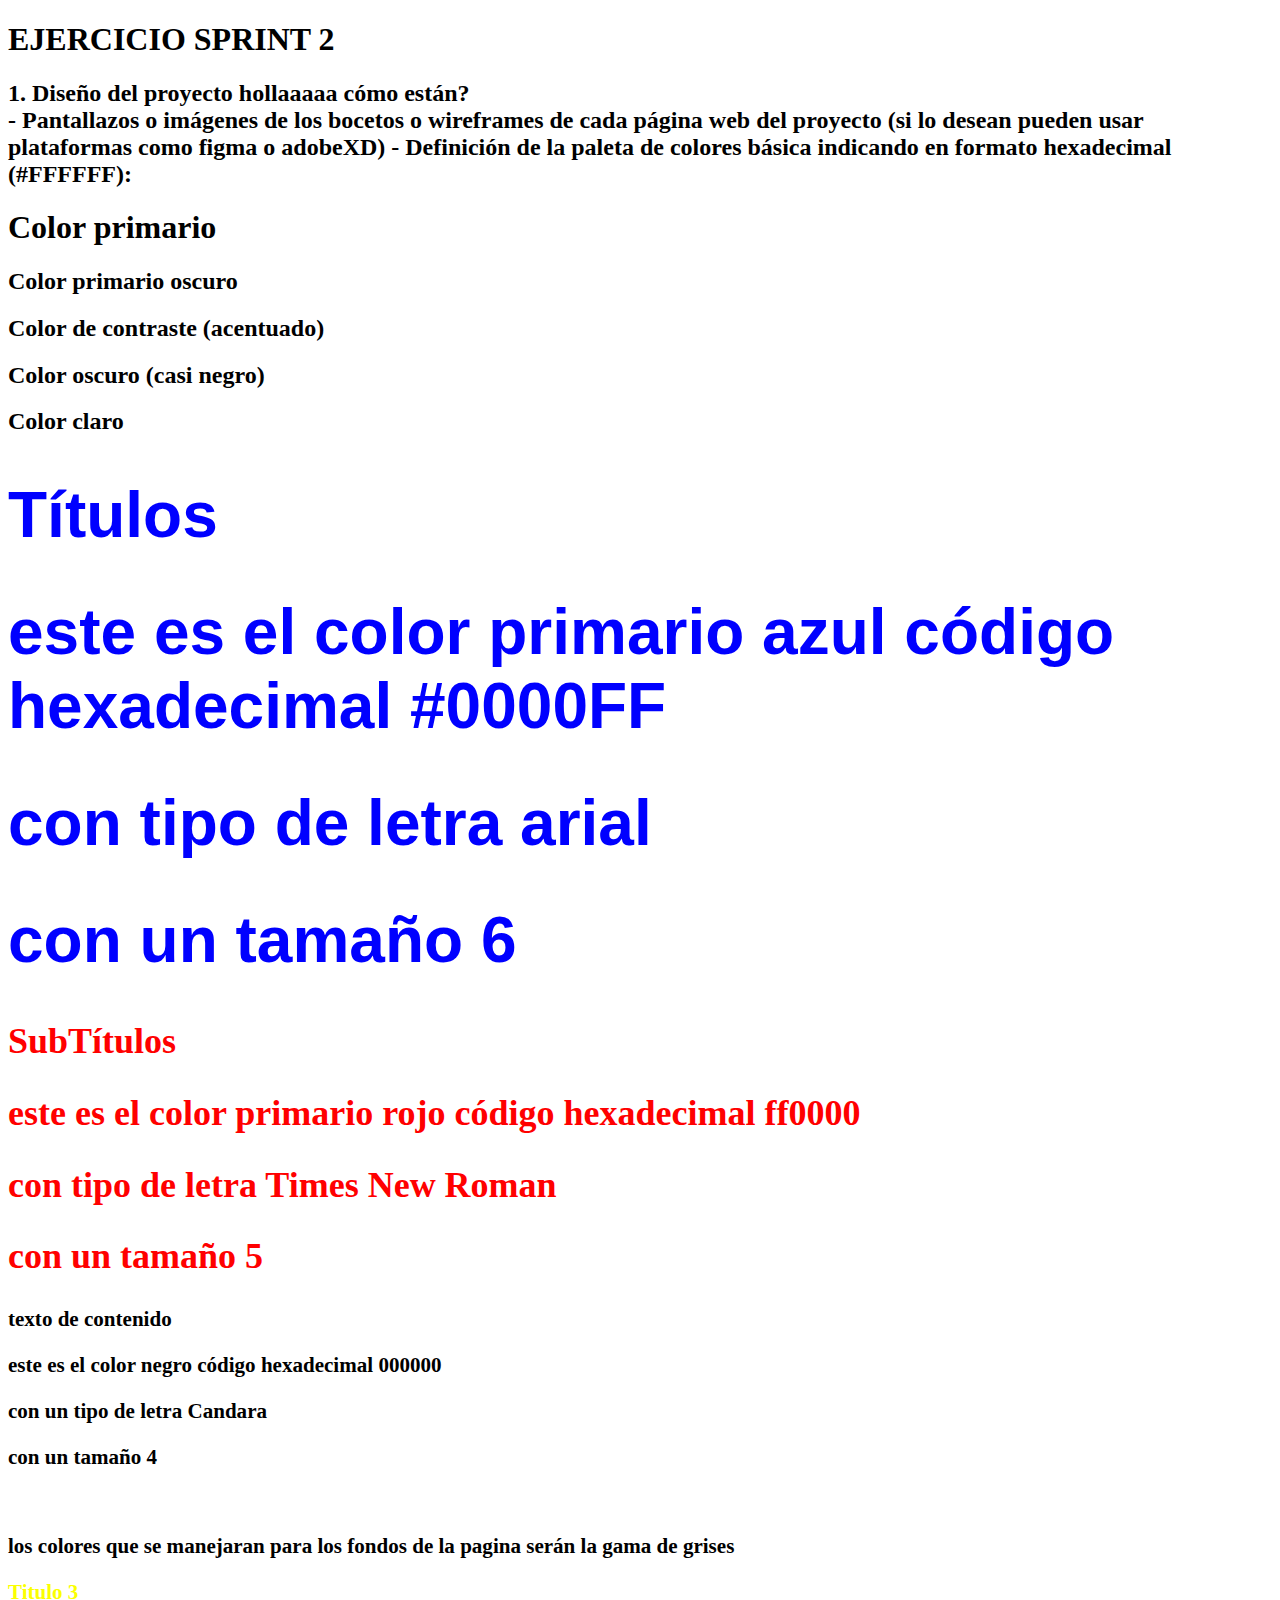
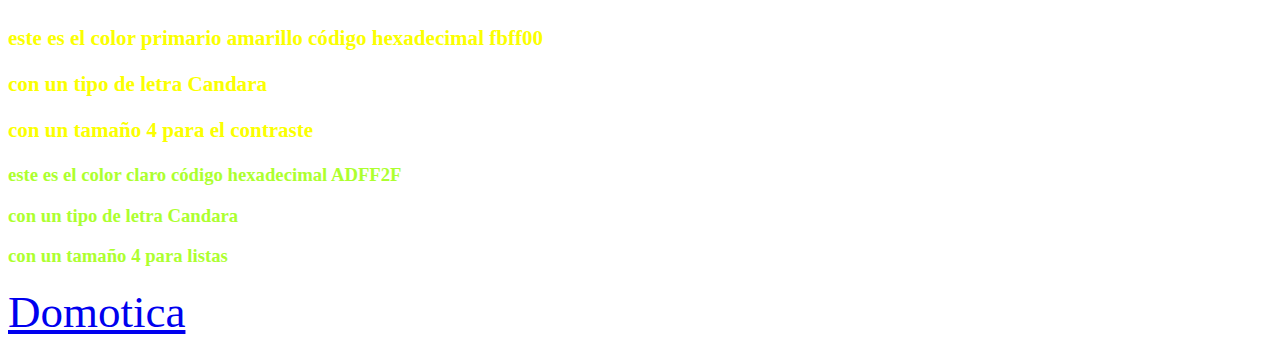
<file: index.html>
﻿<!DOCTYPE HTML>
<html>
<head>
    <meta charset="utf-8">
    <title>SPRINT No 2  Equipo C3G21 GRUPO E</title>

   
        <body id="pageBody">

    <H1>EJERCICIO SPRINT 2 </H1>
    <h2>1. Diseño del proyecto
        
        hollaaaaa    cómo están?
        
        <br>
        - Pantallazos o imágenes de los bocetos o wireframes de cada página web del proyecto (si lo desean pueden usar plataformas como figma o adobeXD)
    
        - Definición de la paleta de colores básica indicando en formato hexadecimal (#FFFFFF):
    
        <H1>Color primario</H1>
       
        <h2>Color primario oscuro</H2> 
        <H2>Color de contraste (acentuado)</H2>
        <H2>Color oscuro (casi negro)</H2>
        <H2>Color claro</H2>
    
    <FONT FACE="arial" SIZE=6 COLOR="#0000FF">
        <h1>Títulos</h1>
        <H1>este es el color primario azul código hexadecimal #0000FF</H1>
        <H1>con tipo de letra arial </H1>
        <H1>con un tamaño 6 </H1></FONT>
       
    <FONT FACE="Times New Roman" SIZE=5 COLOR="#ff0000">
            <h2> SubTítulos</h2>
            <H2>este es el color primario rojo código hexadecimal ff0000 </H2>
            <H2>con tipo de letra Times New Roman </H2>
            <H2>con un tamaño 5 </H2></FONT>

    <FONT FACE="Candara" SIZE=4 COLOR="#000000">
            <h3>texto de contenido</h3>
            <H3>este es el color negro código hexadecimal 000000 </H3>
            <H3>con un tipo de letra Candara </H3>
            <H3>con un tamaño 4 </H3>
            <br>
            <h3>los colores que se manejaran para los fondos de la pagina serán la
                gama de grises</h3>
            </FONT>       

    <FONT FACE="Candara" SIZE=4 COLOR="#fbff00">
            <h3>Titulo 3</h3>
            <H3>este es el color primario amarillo código hexadecimal fbff00 </H3>
            <H3>con un tipo de letra Candara </H3>
            <H3>con un tamaño 4 para el contraste</H3></FONT>

<FONT FACE="Candara"  COLOR="#ADFF2F">
    <H3>este es el color claro código hexadecimal ADFF2F </H3>
    <H3>con un tipo de letra Candara </H3>
    <H3>con un tamaño 4 para listas</H3></FONT>
    <!-- <h3> Color y tamaño para los enlaces con otras páginas</h3>-->  
        <H7><a style = "font-size: 45px;"  href="domotica.html" >Domotica</a></H7>
    
</FONT>





</body>
</style>
</html>
</file>
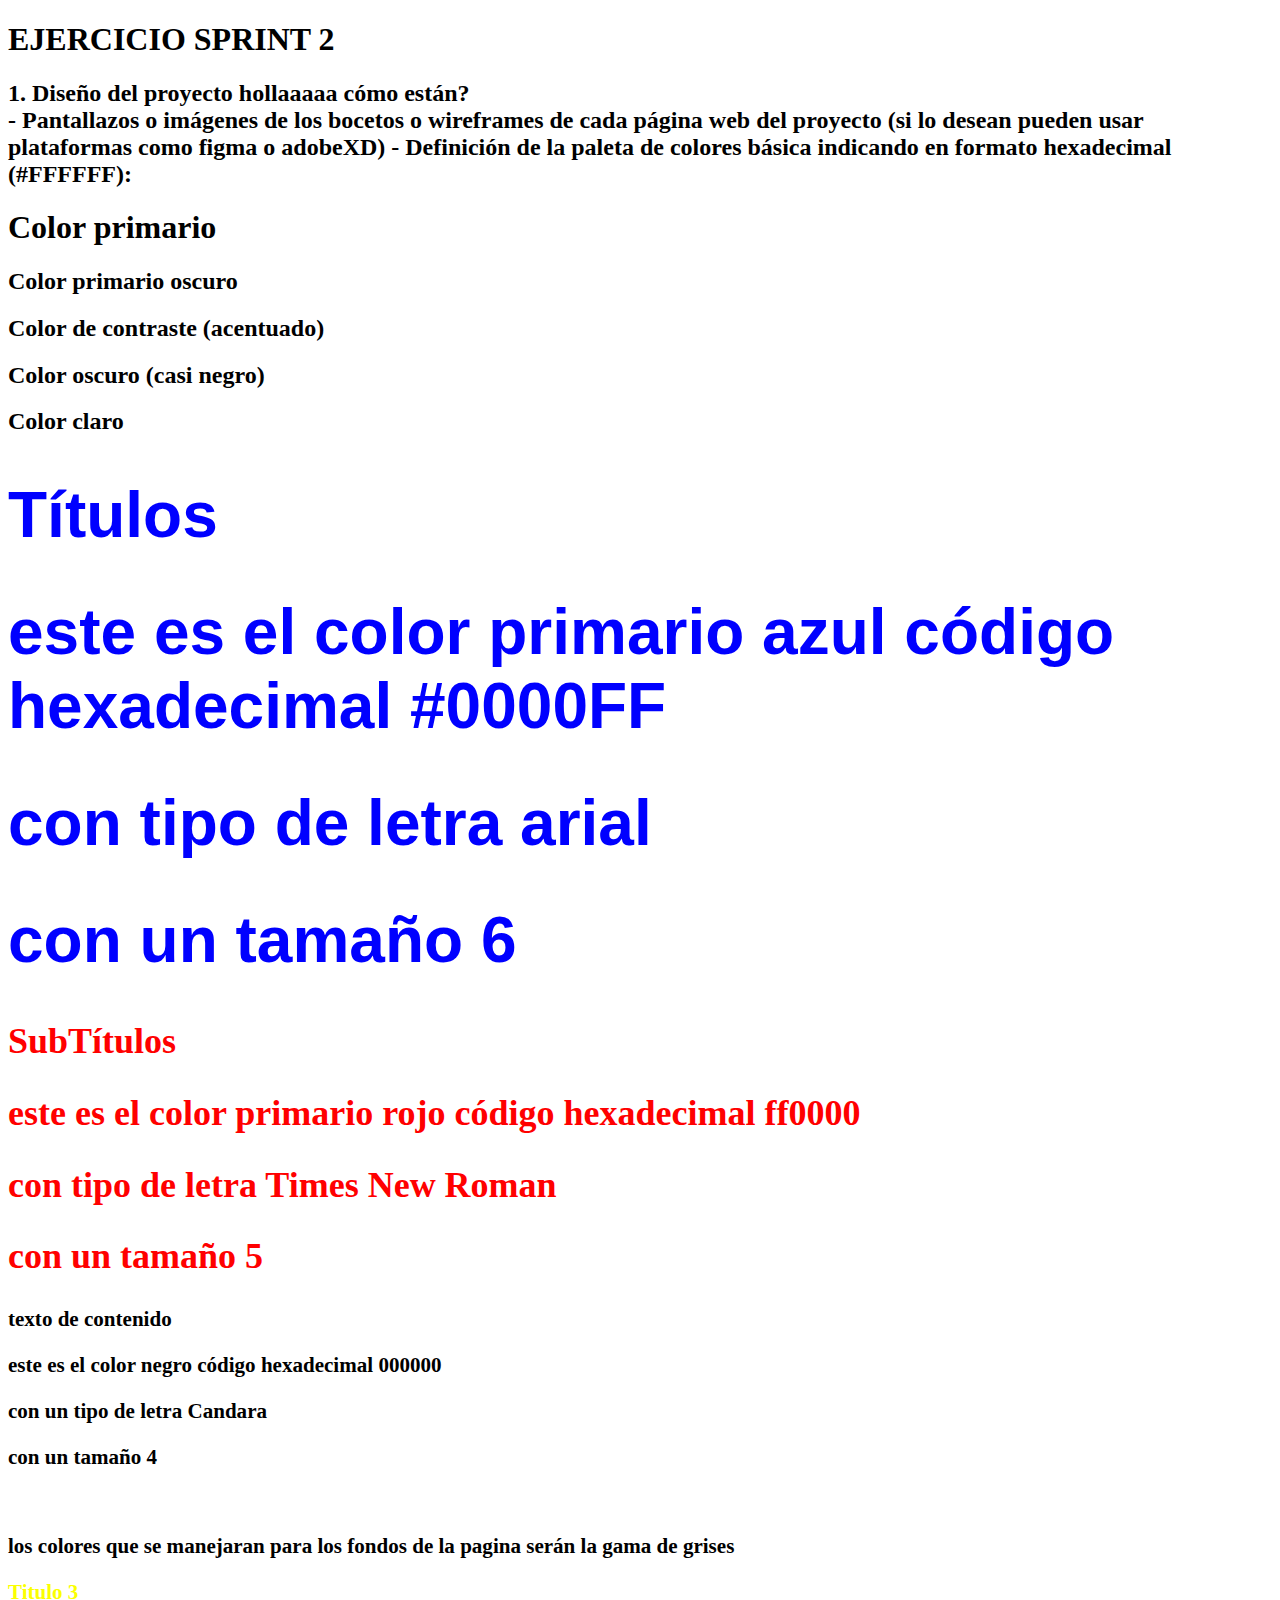
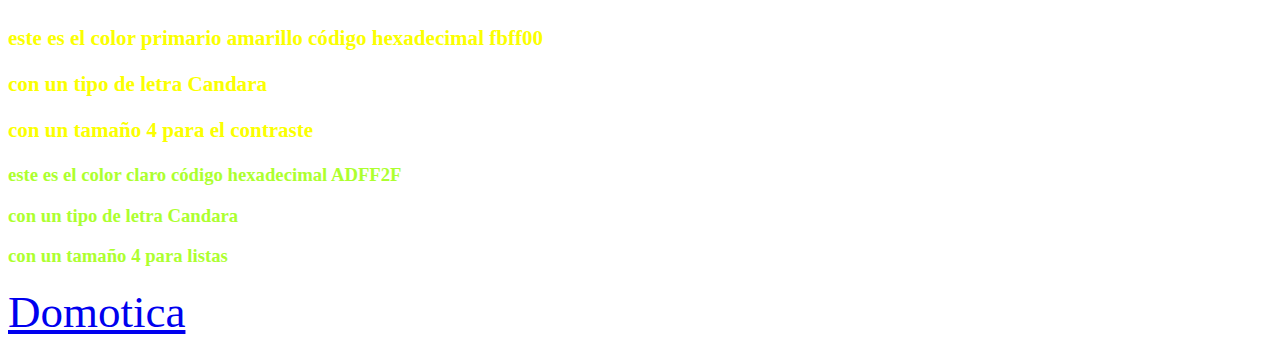
<file: C3-G21 Grupo E sprint 2/C3-G21 Grupo E sprint 2/index.html>
﻿<!DOCTYPE HTML>
<html>
<head>
<meta charset="utf-8">
<title>SPRINT No 2  Equipo C3G21 GRUPO E</title>


<body id="pageBody">

    <H1>EJERCICIO SPRINT 2 </H1>
    <h2>1. Diseño del proyecto
        
        hollaaaaa    cómo están?
        
        <br>
        - Pantallazos o imágenes de los bocetos o wireframes de cada página web del proyecto (si lo desean pueden usar plataformas como figma o adobeXD)
    
        - Definición de la paleta de colores básica indicando en formato hexadecimal (#FFFFFF):
    
        <H1>Color primario</H1>
       
        <h2>Color primario oscuro</H2> 
        <H2>Color de contraste (acentuado)</H2>
        <H2>Color oscuro (casi negro)</H2>
        <H2>Color claro</H2>
    
    <FONT FACE="arial" SIZE=6 COLOR="#0000FF">
        <h1>Títulos</h1>
        <H1>este es el color primario azul código hexadecimal #0000FF</H1>
        <H1>con tipo de letra arial </H1>
        <H1>con un tamaño 6 </H1></FONT>
       
    <FONT FACE="Times New Roman" SIZE=5 COLOR="#ff0000">
            <h2> SubTítulos</h2>
            <H2>este es el color primario rojo código hexadecimal ff0000 </H2>
            <H2>con tipo de letra Times New Roman </H2>
            <H2>con un tamaño 5 </H2></FONT>

    <FONT FACE="Candara" SIZE=4 COLOR="#000000">
            <h3>texto de contenido</h3>
            <H3>este es el color negro código hexadecimal 000000 </H3>
            <H3>con un tipo de letra Candara </H3>
            <H3>con un tamaño 4 </H3>
            <br>
            <h3>los colores que se manejaran para los fondos de la pagina serán la
                gama de grises</h3>
            </FONT>       

    <FONT FACE="Candara" SIZE=4 COLOR="#fbff00">
            <h3>Titulo 3</h3>
            <H3>este es el color primario amarillo código hexadecimal fbff00 </H3>
            <H3>con un tipo de letra Candara </H3>
            <H3>con un tamaño 4 para el contraste</H3></FONT>

<FONT FACE="Candara"  COLOR="#ADFF2F">
    <H3>este es el color claro código hexadecimal ADFF2F </H3>
    <H3>con un tipo de letra Candara </H3>
    <H3>con un tamaño 4 para listas</H3></FONT>
    <!-- <h3> Color y tamaño para los enlaces con otras páginas</h3>-->  
        <H7><a style = "font-size: 45px;"  href="domotica.html" >Domotica</a></H7>
    
</FONT>

</body>
</html>
</file>
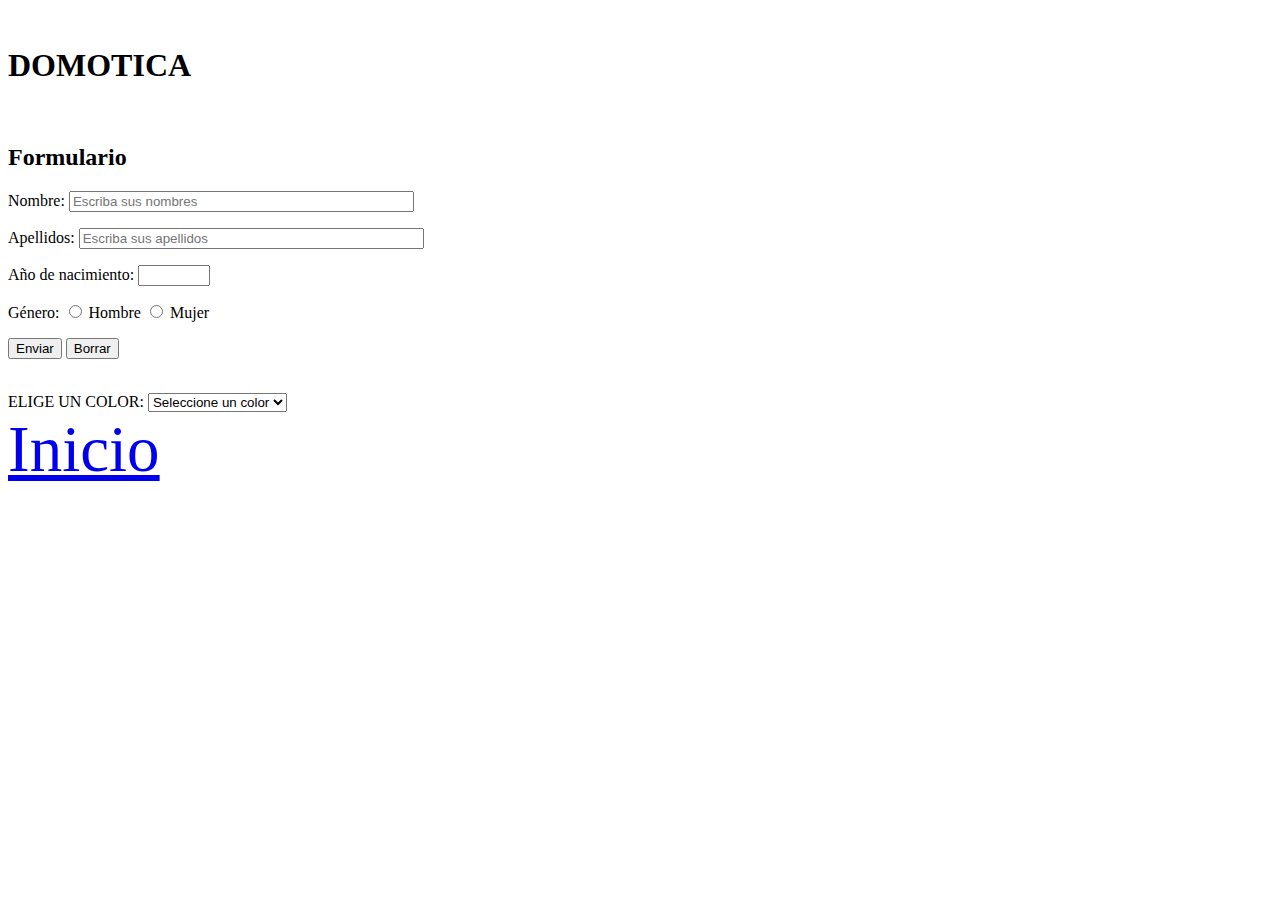
<file: domotica.html>
﻿
<!DOCTYPE HTML>
<html>
  <head>
    <meta charset="utf-8">
    <title>SPRINT No 2 Equipo C3G21 Grupo E</title>

  <body id="pageBody"></body>
  <br>
  <h1>DOMOTICA</h1>
  <br>

  <form action="ejemplo.php" method="get">
    <h2>Formulario</h2>
      <p>Nombre: <input type="text" name="nombre" size="40"placeholder="Escriba sus nombres"></p>
      <p>Apellidos: <input type="text" name="apellidos" size="40" placeholder="Escriba sus apellidos"></p>
      <p>Año de nacimiento: <input type="number" name="nacido" min="1900" max="1905"></p>
      <p>Género:
        <input type="radio" name="hm" value="h"> Hombre
        <input type="radio" name="hm" value="m"> Mujer
      </p>
    <p>
      <input type="submit" value="Enviar">
      <input type="reset" value="Borrar">
    </p>
  </form>

  <!--<form>

    Nombre:<input type="text"/>  <br/><br/>
    Apellidos:<input type="text"/>   <br/><br/>
    Contraseña: <input type="password"/>  <br/><br/>
    casilla de verificación: <input type="checkbox"/> <br/><br/>
    casilla de selección: <input type="radio"/>  <br/><br/>
    selección de archivo:  <input type="file">  <br/><br/>
    botón de envio: <input type="submit"> 
    </form>
  -->
    <form>
        <br>
        ELIGE UN COLOR:
        <select>
          <option>Seleccione un color</option>
          <option>Blanco</option>
          <option>Negro</option>
          <option>Azul</option>
          <option>Rojo</option>
          <option>Verde</option>
        </select>
        
    </form>


  <FONT FACE="Candara"  COLOR="#ADFF2F">
    <H7><a style = "font-size: 65px;"  href="index.html" >Inicio</a></H7>
</FONT>





</body>
</html>
</file>
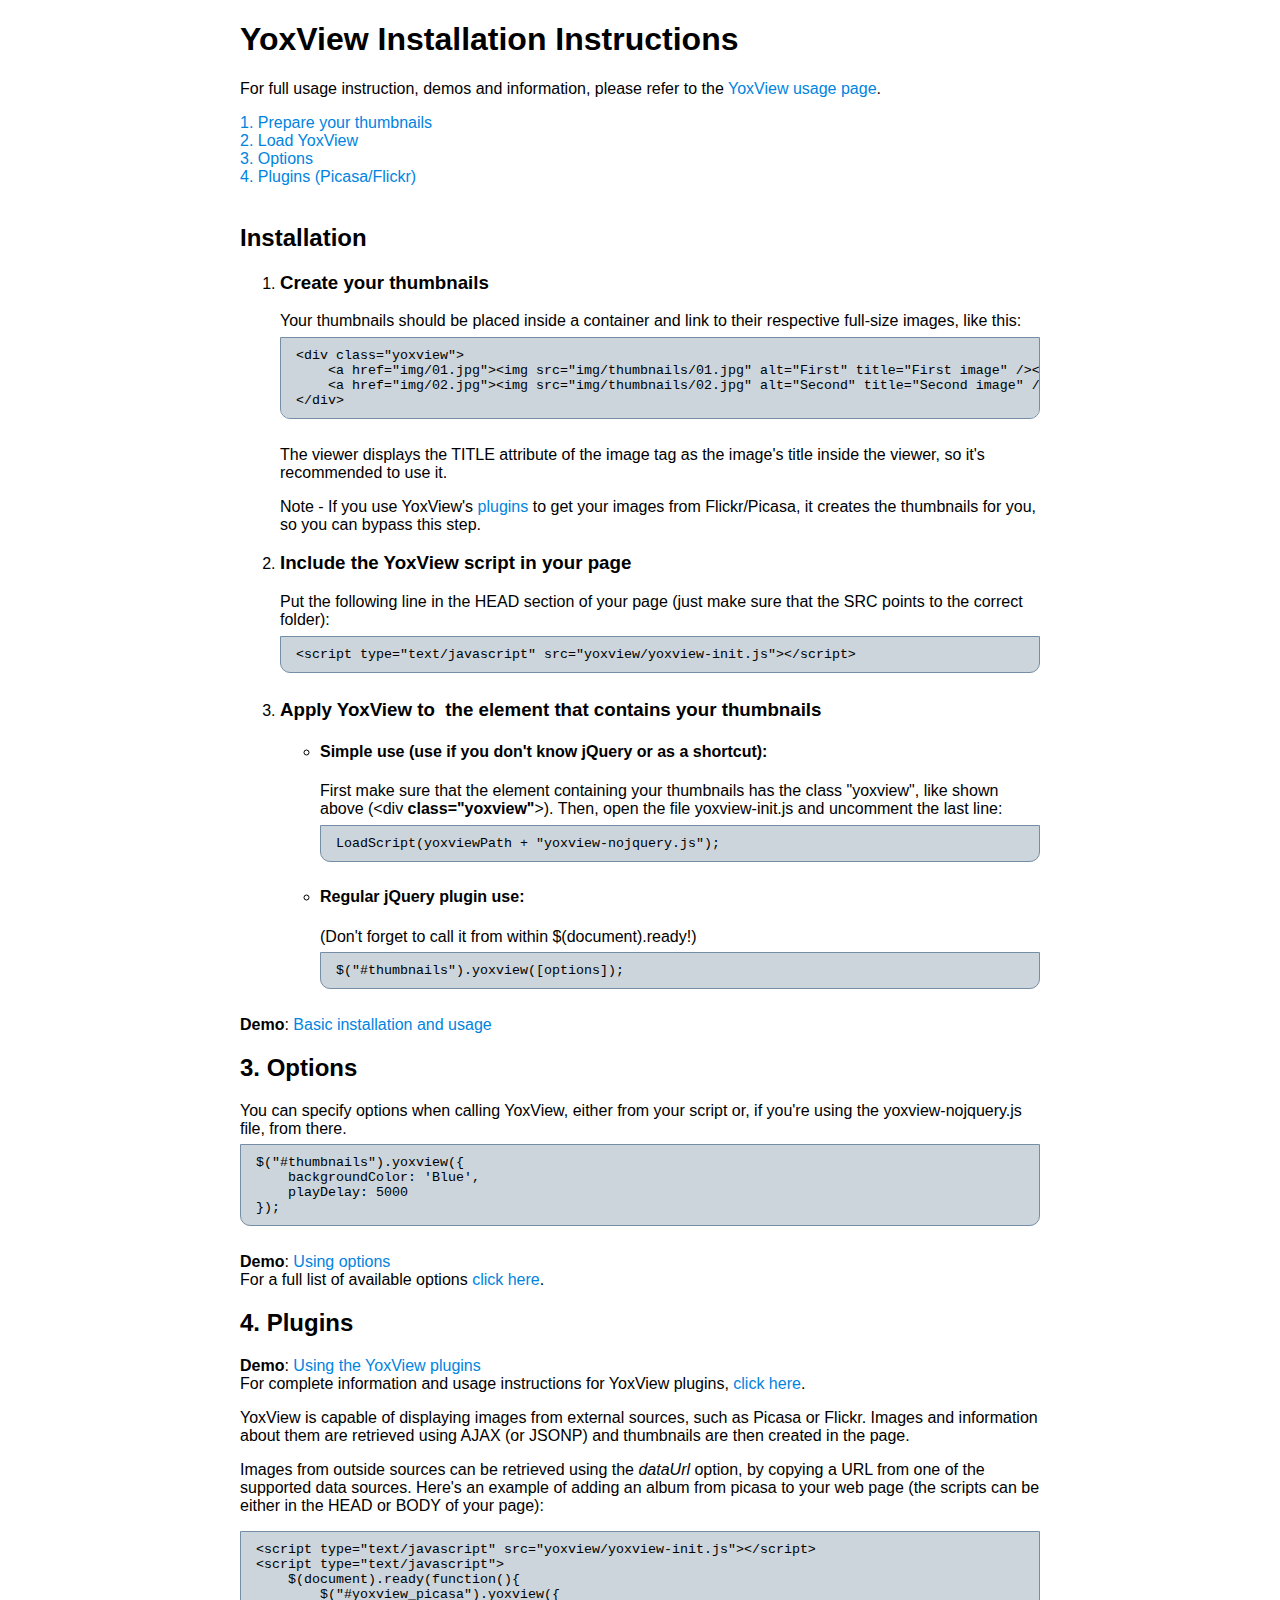
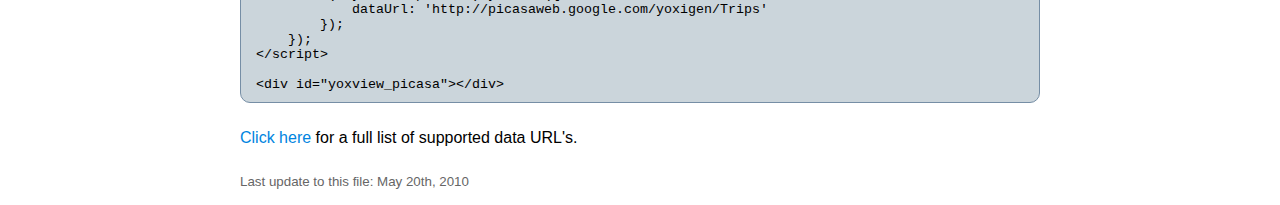
<file: C3-G21 Grupo E sprint 3/C3-G21 Grupo E sprint 3/scripts/yoxview/install.htm>
<!DOCTYPE html PUBLIC "-//W3C//DTD XHTML 1.0 Transitional//EN" "http://www.w3.org/TR/xhtml1/DTD/xhtml1-transitional.dtd">
<html xmlns="http://www.w3.org/1999/xhtml" >
<head>
    <title>YoxView Installation Instructions</title>
    <style type="text/css">
        body{ margin-bottom: 1em; font-family: Arial, Sans-Serif; }
        #main{ width: 800px; margin: 0 auto;}
        pre{ 
            font-family: Courier New;
	        font-size: 10pt;
	        background: #c7d2d8;
	        background: rgba(102, 133, 150, 0.34);
	        border: solid 1px #768ea5;
	        padding: 10px 15px;
	        margin-top: 0.5em;
	        margin-bottom: 2em;
	        color: Black;
	        overflow: auto;
	        -moz-border-radius: 10px;
	        -moz-border-radius-topright: 0;
	        -moz-border-radius-topleft: 0;
	        -webkit-border-radius: 10px;
	        -webkit-border-top-left-radius: 0;
	        -webkit-border-top-right-radius: 0;
	    }
	    a{ color: #0084e0; text-decoration: none;}
        a:hover{ text-decoration: underline; }
        p#lastUpdate{ font-size: smaller; margin-top: 2em; color: #666; }
    </style>
</head>
<body>
<div id="main">
    <h1>YoxView Installation Instructions</h1>
    <p>For full usage instruction, demos and information, please refer to the <a href="http://yoxigen.com/yoxview/usage.aspx">
        YoxView usage page</a>.</p>
    <a href="#thumbnails">
    1. Prepare your thumbnails<br />
    </a><a href="#load">2. Load YoxView</a><br />
    <a href="#options">
    3. Options<br />
    </a><a href="#plugins">
    4. Plugins (Picasa/Flickr)</a><br /><br />
    
    <h2 id="installation">Installation</h2>
<ol>
    <li>
        <h3>Create your thumbnails</h3>
        Your thumbnails should be placed inside a container and link to their respective full-size images, like this:
<pre>&lt;div class="yoxview"&gt;
    &lt;a href="img/01.jpg"&gt;&lt;img src="img/thumbnails/01.jpg" alt="First" title="First image" /&gt;&lt;/a&gt;
    &lt;a href="img/02.jpg"&gt;&lt;img src="img/thumbnails/02.jpg" alt="Second" title="Second image" /&gt;&lt;/a&gt;
&lt;/div&gt;
</pre>
<p>The viewer displays the TITLE attribute of the image tag as the image's title inside the viewer, so it's recommended to use it.</p>
<p>Note - If you use YoxView's <a href="#plugins">plugins</a> to get your images from Flickr/Picasa, it creates the thumbnails for you, so you can bypass this step.</p>
    </li>
    <li>
        <h3>Include the YoxView script in your page</h3>
        Put the following line in the HEAD section of your page (just make sure that the
        SRC points to the correct folder):<br />
        <pre class="script">&lt;script type="text/javascript" src="yoxview/yoxview-init.js"&gt;&lt;/script&gt;</pre>
    </li>
    <li>
        <h3>Apply YoxView to &nbsp;the element that contains your thumbnails</h3>
        <ul>
            <li><h4>Simple use (use if you don't know jQuery or as a shortcut):</h4>
                First make sure that the element containing your thumbnails has the class "yoxview",
                like shown above (&lt;div <strong>class="yoxview"</strong>&gt;). Then, 
                open the file yoxview-init.js and uncomment the last line:<br />
                <pre class="script">LoadScript(yoxviewPath + "yoxview-nojquery.js");</pre>
            </li>
            <li>
                <h4>Regular jQuery plugin use:</h4>
                (Don't forget to call it from within $(document).ready!)
                <pre>$("#thumbnails").yoxview([options]);</pre>
            </li>
        </ul>
    </li>
</ol>
<span class="demo"><strong>Demo</strong>: <a href="http://www.yoxigen.com/yoxview/demo/demo - basic usage.html">Basic installation and usage</a></span>
<h2 id="options">3. Options</h2>
   You can specify options when calling YoxView, either from your script or, if you're using the yoxview-nojquery.js file, from there.
<pre>$("#thumbnails").yoxview({
    backgroundColor: 'Blue',
    playDelay: 5000
});</pre>
<span class="demo"><strong>Demo</strong>: <a href="http://www.yoxigen.com/yoxview/demo/demo - customizing with options.html">Using options</a></span><br />
    For a full list of available options <a href="http://yoxigen.com/yoxview/usage.aspx#options">
        click here</a>.
        <h2 id="plugins">4. Plugins</h2>
        <span class="demo"><strong>Demo</strong>: <a href="http://www.yoxigen.com/yoxview/demo/demo - using plugins.html">Using the YoxView plugins</a></span><br />
        For complete information and usage instructions for YoxView plugins, <a href="http://yoxigen.com/yoxview/plugins.aspx">
        click here</a>.
        <p> YoxView is capable of displaying images from external sources, such as Picasa or Flickr. Images and information about them are retrieved using AJAX (or JSONP) and thumbnails are then created in the page.</p>
        <p>Images from outside sources can be retrieved using the <em>dataUrl</em> option,
        by copying a URL from one of the supported data sources.
    Here's an example of adding an album from picasa to your web page (the scripts can
    be either in the HEAD or BODY of your page):</p>
    <pre>&lt;script type="text/javascript" src="yoxview/yoxview-init.js"&gt;&lt;/script&gt;
&lt;script type="text/javascript"&gt;
    $(document).ready(function(){
        $("#yoxview_picasa").yoxview({ 
            dataUrl: 'http://picasaweb.google.com/yoxigen/Trips'
        });
    });
&lt;/script&gt;

&lt;div id="yoxview_picasa"&gt;&lt;/div&gt;</pre>
    <a href="http://yoxigen.com/yoxview/plugins.aspx#urlsTable">
Click here</a> for a full list of supported data URL's.
    <p id="lastUpdate">
        Last update to this file: May 20th, 2010
    </p>
    </div>
</body>
</html>
</file>
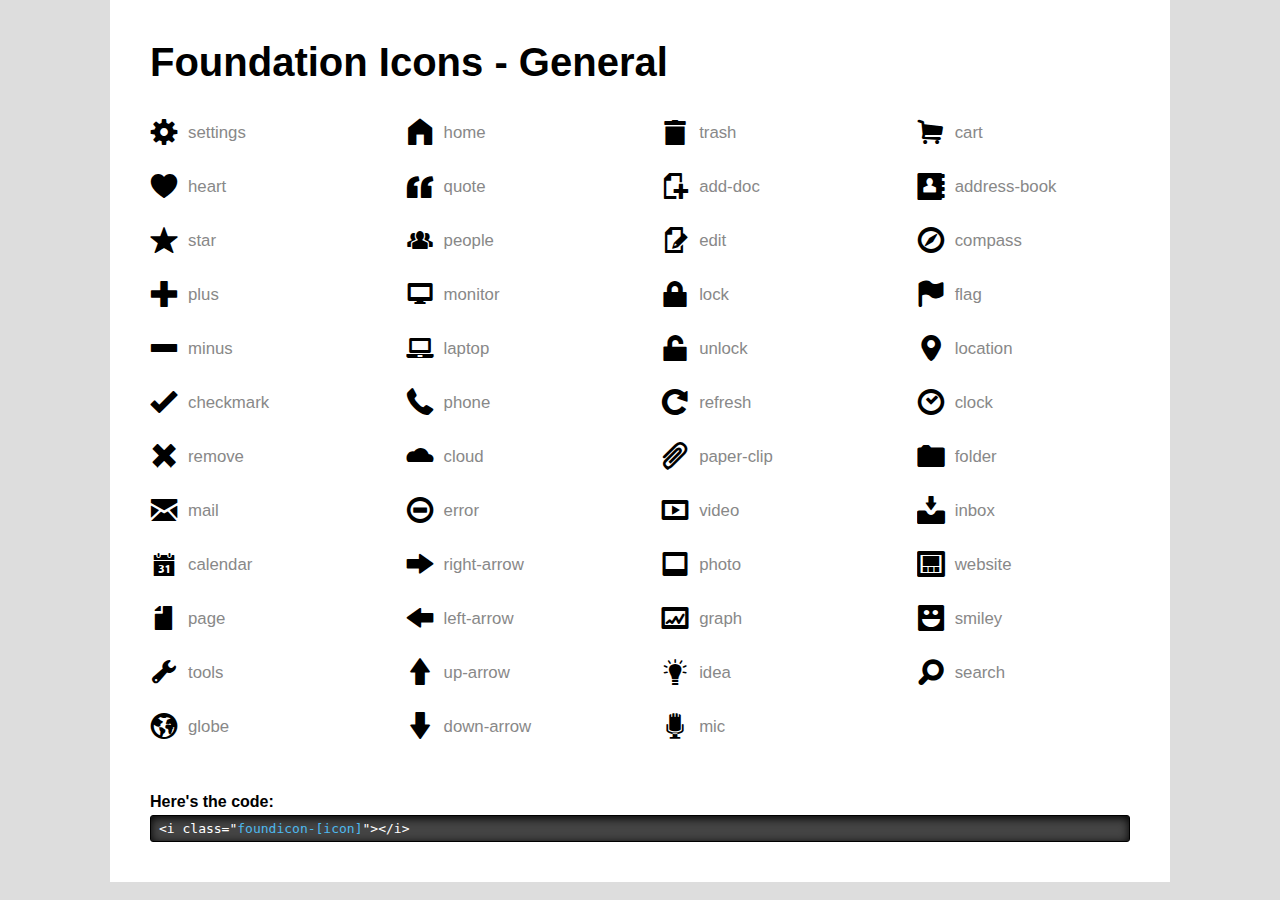
<file: C3-G21 Grupo E sprint 3/C3-G21 Grupo E sprint 3/scripts/icons/general/demo.html>
<!DOCTYPE html>
<head>
  <meta charset="utf-8" />
  <title>Foundation Icons - General</title>
  <link rel="stylesheet" href="stylesheets/general_foundicons.css">
  <style>

    * { margin: 0; padding: 0; }
    body { background: #ddd; font-family: "HelveticaNeue", "Helvetica Neue", "Helvetica", Arial, sans-serif; }

    .row { width: 100%; max-width: 980px; min-width: 727px; margin: 0 auto; }
    .row .row { min-width: 0; }
    .column, .columns { margin-left: 4.4%; float: left; min-height: 1px; position: relative; }
    .column:first-child, .columns:first-child { margin-left: 0; }
    .row .three { width: 21.67957%; }
    .row .twelve { width: 100%; }
    /* Nicolas Gallagher's micro clearfix */
    .row:before, .row:after, .clearfix:before, .clearfix:after { content:""; display:table; }
    .row:after, .clearfix:after { clear: both; }
    .row, .clearfix { zoom: 1; }

    .container { padding: 40px; margin: 0 auto; width: 980px; background: #fff; }
    h1 { margin-bottom: 10px; font-size: 40px; }
    h4 { margin-bottom: 4px; }
    hr { border: solid 1px; border-color: #bbb transparent transparent transparent; }
    ul { list-style: none; overflow: hidden; margin-top: 20px; margin-bottom: 30px; }
    ul li { font-size: 28px; margin-bottom: 16px; vertical-align: center; }

    div.code { border: solid 1px #000; background: #444; border-radius: 3px; box-shadow: 0px 2px 10px rgba(0,0,0,1) inset; }
    div.code pre { color: #fff; padding: 5px 5px 5px 8px; }
    .class { color: #4DB9EE; }
    em { color: #aaa; }

    [class*="foundicon-"]:after { position: relative; top: -8px; left: 10px; color: #888; font-size: 60%; font-style: normal; }

    .foundicon-settings:after        { content: "settings"; }
    .foundicon-heart:after           { content: "heart"; }
    .foundicon-star:after            { content: "star"; }
    .foundicon-plus:after            { content: "plus"; }
    .foundicon-minus:after           { content: "minus"; }
    .foundicon-checkmark:after       { content: "checkmark"; }

    .foundicon-remove:after          { content: "remove"; }
    .foundicon-mail:after            { content: "mail"; }
    .foundicon-calendar:after        { content: "calendar"; }
    .foundicon-page:after            { content: "page"; }
    .foundicon-tools:after           { content: "tools"; }
    .foundicon-globe:after           { content: "globe"; }

    .foundicon-home:after            { content: "home"; }
    .foundicon-quote:after           { content: "quote"; }
    .foundicon-people:after          { content: "people"; }
    .foundicon-monitor:after         { content: "monitor"; }
    .foundicon-laptop:after          { content: "laptop"; }
    .foundicon-phone:after           { content: "phone"; }

    .foundicon-cloud:after           { content: "cloud"; }
    .foundicon-error:after           { content: "error"; }
    .foundicon-right-arrow:after     { content: "right-arrow"; }
    .foundicon-left-arrow:after      { content: "left-arrow"; }
    .foundicon-up-arrow:after        { content: "up-arrow"; }
    .foundicon-down-arrow:after      { content: "down-arrow"; }

    .foundicon-trash:after           { content: "trash"; }
    .foundicon-add-doc:after         { content: "add-doc"; }
    .foundicon-edit:after            { content: "edit"; }
    .foundicon-lock:after            { content: "lock"; }
    .foundicon-unlock:after          { content: "unlock"; }
    .foundicon-refresh:after         { content: "refresh"; }

    .foundicon-paper-clip:after      { content: "paper-clip"; }
    .foundicon-video:after           { content: "video"; }
    .foundicon-photo:after           { content: "photo"; }
    .foundicon-graph:after           { content: "graph"; }
    .foundicon-idea:after            { content: "idea"; }
    .foundicon-mic:after             { content: "mic"; }

    .foundicon-cart:after            { content: "cart"; }
    .foundicon-address-book:after    { content: "address-book"; }
    .foundicon-compass:after         { content: "compass"; }
    .foundicon-flag:after            { content: "flag"; }
    .foundicon-location:after        { content: "location"; }
    .foundicon-clock:after           { content: "clock"; }

    .foundicon-folder:after          { content: "folder"; }
    .foundicon-inbox:after           { content: "inbox"; }
    .foundicon-website:after         { content: "website"; }
    .foundicon-smiley:after          { content: "smiley"; }
    .foundicon-search:after          { content: "search"; }

  </style>

  <!--[if lt IE 8]>
    <link rel="stylesheet" href="stylesheets/general_foundicons_ie7.css">
  <![endif]-->


  </style>
</head>
<body>

  <!-- Original Implementation -->
  <div class="container">
    <div class="row">
      <div class="twelve columns">
        <h1>Foundation Icons - General</h1>
      </div>
    </div>

    <div class="row">

      <ul class="three columns">
        <li><i class="button foundicon-settings"></i></li>
        <li><i class="foundicon-heart"></i></li>
        <li><i class="foundicon-star"></i></li>
        <li><i class="foundicon-plus"></i></li>
        <li><i class="foundicon-minus"></i></li>
        <li class="last-in-row"><i class="foundicon-checkmark"></i></li>

        <li><i class="foundicon-remove"></i></li>
        <li><i class="foundicon-mail"></i></li>
        <li><i class="foundicon-calendar"></i></li>
        <li><i class="foundicon-page"></i></li>
        <li><i class="foundicon-tools"></i></li>
        <li class="last-in-row"><i class="foundicon-globe"></i></li>
      </ul>

      <ul class="three columns">
        <li><i class="foundicon-home"></i></li>
        <li><i class="foundicon-quote"></i></li>
        <li><i class="foundicon-people"></i></li>
        <li><i class="foundicon-monitor"></i></li>
        <li><i class="foundicon-laptop"></i></li>
        <li class="last-in-row"><i class="foundicon-phone"></i></li>

        <li><i class="foundicon-cloud"></i></li>
        <li><i class="foundicon-error"></i></li>
        <li><i class="foundicon-right-arrow"></i></li>
        <li><i class="foundicon-left-arrow"></i></li>
        <li><i class="foundicon-up-arrow"></i></li>
        <li class="last-in-row"><i class="foundicon-down-arrow"></i></li>
      </ul>

      <ul class="three columns">
        <li><i class="foundicon-trash"></i></li>
        <li><i class="foundicon-add-doc"></i></li>
        <li><i class="foundicon-edit"></i></li>
        <li><i class="foundicon-lock"></i></li>
        <li><i class="foundicon-unlock"></i></li>
        <li class="last-in-row"><i class="foundicon-refresh"></i></li>

        <li><i class="foundicon-paper-clip"></i></li>
        <li><i class="foundicon-video"></i></li>
        <li><i class="foundicon-photo"></i></li>
        <li><i class="foundicon-graph"></i></li>
        <li><i class="foundicon-idea"></i></li>
        <li class="last-in-row"><i class="foundicon-mic"></i></li>
      </ul>

      <ul class="three columns">
        <li><i class="foundicon-cart"></i></li>
        <li><i class="foundicon-address-book"></i></li>
        <li><i class="foundicon-compass"></i></li>
        <li><i class="foundicon-flag"></i></li>
        <li><i class="foundicon-location"></i></li>
        <li class="last-in-row"><i class="foundicon-clock"></i></li>

        <li><i class="foundicon-folder"></i></li>
        <li><i class="foundicon-inbox"></i></li>
        <li><i class="foundicon-website"></i></li>
        <li><i class="foundicon-smiley"></i></li>
        <li><i class="foundicon-search"></i></li>
      </ul>

    </div>

    <div class="row">
      <div class="twelve columns">
        <h4>Here's the code:</h4>
        <div class="code">
<pre>
&lt;i class="<span class="class">foundicon-[icon]</span>"&gt;&lt;/i&gt;
</pre>
        </div>
      </div>
    </div>
  </div>
</body>
</file>
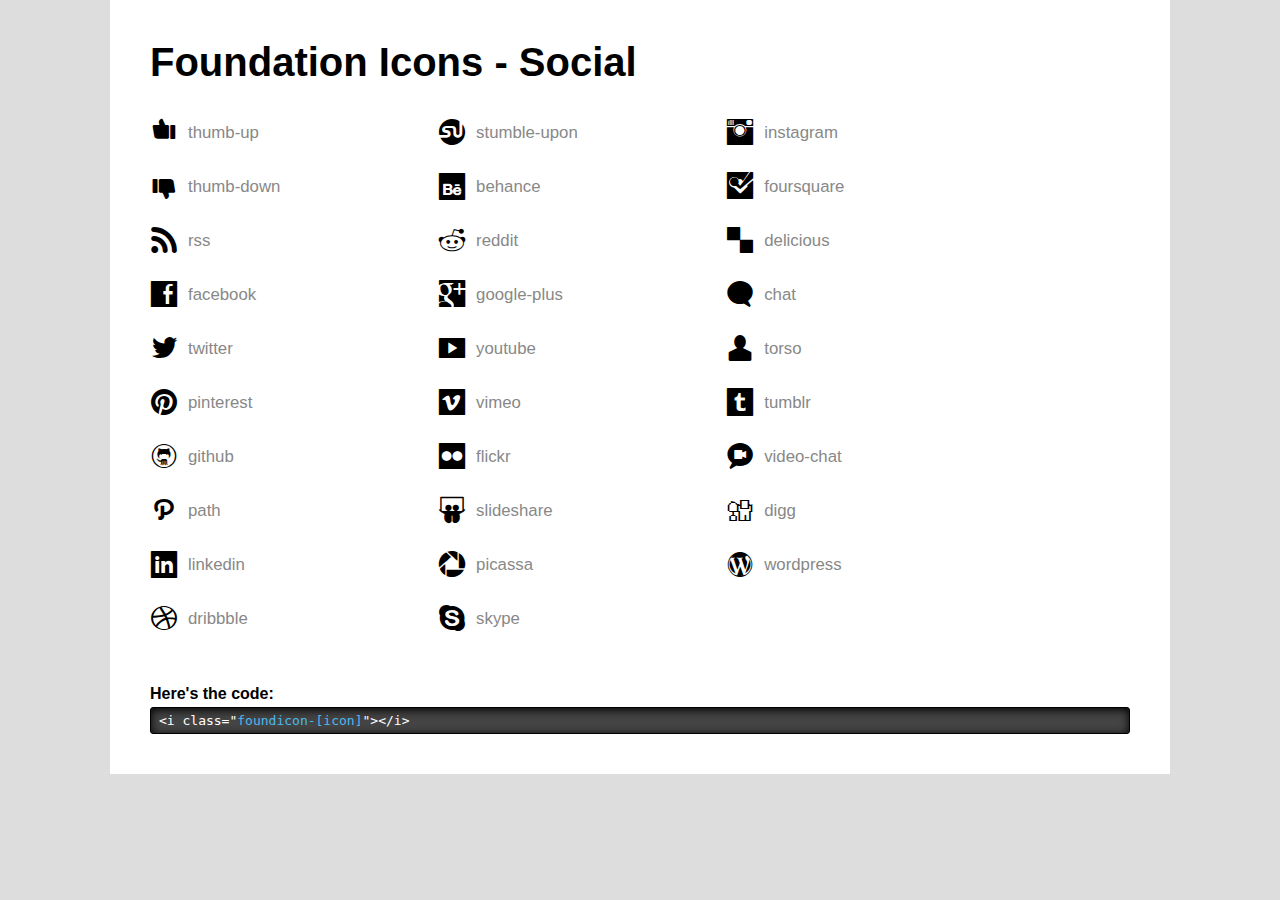
<file: C3-G21 Grupo E sprint 3/C3-G21 Grupo E sprint 3/scripts/icons/social/demo.html>
<!DOCTYPE html>
<head>
  <meta charset="utf-8" />
  <title>Foundation Icons - General</title>
  <link rel="stylesheet" href="stylesheets/social_foundicons.css">
  <style>

    * { margin: 0; padding: 0; }
    body { background: #ddd; font-family: "HelveticaNeue", "Helvetica Neue", "Helvetica", Arial, sans-serif; }

    .row { width: 100%; max-width: 980px; min-width: 727px; margin: 0 auto; }
    .row .row { min-width: 0; }
    .column, .columns { margin-left: 4.4%; float: left; min-height: 1px; position: relative; }
    .column:first-child, .columns:first-child { margin-left: 0; }
    .row .three { width: 21.67957%; }
    .row .four { width: 25%; }
    .row .twelve { width: 100%; }
    /* Nicolas Gallagher's micro clearfix */
    .row:before, .row:after, .clearfix:before, .clearfix:after { content:""; display:table; }
    .row:after, .clearfix:after { clear: both; }
    .row, .clearfix { zoom: 1; }

    .container { padding: 40px; margin: 0 auto; width: 980px; background: #fff; }
    h1 { margin-bottom: 10px; font-size: 40px; }
    h4 { margin-bottom: 4px; }
    hr { border: solid 1px; border-color: #bbb transparent transparent transparent; }
    ul { list-style: none; overflow: hidden; margin-top: 20px; margin-bottom: 30px; }
    ul li { font-size: 28px; margin-bottom: 16px; vertical-align: center; }

    div.code { border: solid 1px #000; background: #444; border-radius: 3px; box-shadow: 0px 2px 10px rgba(0,0,0,1) inset; }
    div.code pre { color: #fff; padding: 5px 5px 5px 8px; }
    .class { color: #4DB9EE; }
    em { color: #aaa; }

    [class*="foundicon-"]:after { position: relative; top: -8px; left: 10px; color: #888; font-size: 60%; font-style: normal; }

    .foundicon-thumb-up:after         { content: "thumb-up";}
    .foundicon-thumb-down:after       { content: "thumb-down";}
    .foundicon-rss:after              { content: "rss";}
    .foundicon-facebook:after         { content: "facebook";}
    .foundicon-twitter:after          { content: "twitter";}
    .foundicon-pinterest:after        { content: "pinterest";}
    .foundicon-github:after           { content: "github";}
    .foundicon-path:after             { content: "path";}
    .foundicon-linkedin:after         { content: "linkedin";}
    .foundicon-dribbble:after         { content: "dribbble";}
    .foundicon-stumble-upon:after     { content: "stumble-upon";}
    .foundicon-behance:after          { content: "behance";}
    .foundicon-reddit:after           { content: "reddit";}
    .foundicon-google-plus:after      { content: "google-plus";}
    .foundicon-youtube:after          { content: "youtube";}
    .foundicon-vimeo:after            { content: "vimeo";}
    .foundicon-flickr:after           { content: "flickr";}
    .foundicon-slideshare:after       { content: "slideshare";}
    .foundicon-picassa:after          { content: "picassa";}
    .foundicon-skype:after            { content: "skype";}
    .foundicon-steam:after            { content: "steam";}
    .foundicon-instagram:after        { content: "instagram";}
    .foundicon-foursquare:after       { content: "foursquare";}
    .foundicon-delicious:after        { content: "delicious";}
    .foundicon-chat:after             { content: "chat";}
    .foundicon-torso:after            { content: "torso";}
    .foundicon-tumblr:after           { content: "tumblr";}
    .foundicon-video-chat:after       { content: "video-chat";}
    .foundicon-digg:after             { content: "digg";}
    .foundicon-wordpress:after        { content: "wordpress";}

  </style>

  <!--[if lt IE 8]>
    <link rel="stylesheet" href="stylesheets/social_foundicons_ie7.css">
  <![endif]-->


  </style>
</head>
<body>

  <!-- Original Implementation -->
  <div class="container">
    <div class="row">
      <div class="twelve columns">
        <h1>Foundation Icons - Social</h1>
      </div>
    </div>

    <div class="row">

      <ul class="four columns">
        <li><i class="foundicon-thumb-up"></i></li>
        <li><i class="foundicon-thumb-down"></i></li>
        <li><i class="foundicon-rss"></i></li>
        <li><i class="foundicon-facebook"></i></li>
        <li><i class="foundicon-twitter"></i></li>
        <li><i class="foundicon-pinterest"></i></li>
        <li><i class="foundicon-github"></i></li>
        <li><i class="foundicon-path"></i></li>
        <li><i class="foundicon-linkedin"></i></li>
        <li><i class="foundicon-dribbble"></i></li>
      </ul>

      <ul class="four columns">
        <li><i class="foundicon-stumble-upon"></i></li>
        <li><i class="foundicon-behance"></i></li>
        <li><i class="foundicon-reddit"></i></li>
        <li><i class="foundicon-google-plus"></i></li>
        <li><i class="foundicon-youtube"></i></li>
        <li><i class="foundicon-vimeo"></i></li>
        <li><i class="foundicon-flickr"></i></li>
        <li><i class="foundicon-slideshare"></i></li>
        <li><i class="foundicon-picassa"></i></li>
        <li><i class="foundicon-skype"></i></li>
      </ul>

      <ul class="four columns">
        <li><i class="foundicon-instagram"></i></li>
        <li><i class="foundicon-foursquare"></i></li>
        <li><i class="foundicon-delicious"></i></li>
        <li><i class="foundicon-chat"></i></li>
        <li><i class="foundicon-torso"></i></li>
        <li><i class="foundicon-tumblr"></i></li>
        <li><i class="foundicon-video-chat"></i></li>
        <li><i class="foundicon-digg"></i></li>
        <li><i class="foundicon-wordpress"></i></li>
      </ul>

    </div>

    <div class="row">
      <div class="twelve columns">
        <h4>Here's the code:</h4>
        <div class="code">
<pre>
&lt;i class="<span class="class">foundicon-[icon]</span>"&gt;&lt;/i&gt;
</pre>
        </div>
      </div>
    </div>
  </div>
</body>
</file>
<file: C3-G21 Grupo E sprint 3/C3-G21 Grupo E sprint 3/scripts/icons/general/stylesheets/general_foundicons.css>
/* font-face */
@font-face {
  font-family: "GeneralFoundicons";
  src: url("../fonts/general_foundicons.eot");
  src: url("../fonts/general_foundicons.eot?#iefix") format("embedded-opentype"), url("../fonts/general_foundicons.woff") format("woff"), url("../fonts/general_foundicons.ttf") format("truetype"), url("../fonts/general_foundicons.svg#GeneralFoundicons") format("svg");
  font-weight: normal;
  font-style: normal;
}

/* global foundicon styles */
[class*="foundicon-"] {
  display: inline;
  width: auto;
  height: auto;
  line-height: inherit;
  /*vertical-align: baseline; YSW*/
  vertical-align: middle;
  background-image: none;
  background-position: 0 0;
  background-repeat: repeat;
}

[class*="foundicon-"]:before {
  font-family: "GeneralFoundicons";
  font-weight: normal;
  font-style: normal;
  text-decoration: inherit;
}

/* icons */
.foundicon-settings:before {
  content: "\f000";
}

.foundicon-heart:before {
  content: "\f001";
}

.foundicon-star:before {
  content: "\f002";
}

.foundicon-plus:before {
  content: "\f003";
}

.foundicon-minus:before {
  content: "\f004";
}

.foundicon-checkmark:before {
  content: "\f005";
}

.foundicon-remove:before {
  content: "\f006";
}

.foundicon-mail:before {
  content: "\f007";
}

.foundicon-calendar:before {
  content: "\f008";
}

.foundicon-page:before {
  content: "\f009";
}

.foundicon-tools:before {
  content: "\f00a";
}

.foundicon-globe:before {
  content: "\f00b";
}

.foundicon-home:before {
  content: "\f00c";
}

.foundicon-quote:before {
  content: "\f00d";
}

.foundicon-people:before {
  content: "\f00e";
}

.foundicon-monitor:before {
  content: "\f00f";
}

.foundicon-laptop:before {
  content: "\f010";
}

.foundicon-phone:before {
  content: "\f011";
}

.foundicon-cloud:before {
  content: "\f012";
}

.foundicon-error:before {
  content: "\f013";
}

.foundicon-right-arrow:before {
  content: "\f014";
}

.foundicon-left-arrow:before {
  content: "\f015";
}

.foundicon-up-arrow:before {
  content: "\f016";
}

.foundicon-down-arrow:before {
  content: "\f017";
}

.foundicon-trash:before {
  content: "\f018";
}

.foundicon-add-doc:before {
  content: "\f019";
}

.foundicon-edit:before {
  content: "\f01a";
}

.foundicon-lock:before {
  content: "\f01b";
}

.foundicon-unlock:before {
  content: "\f01c";
}

.foundicon-refresh:before {
  content: "\f01d";
}

.foundicon-paper-clip:before {
  content: "\f01e";
}

.foundicon-video:before {
  content: "\f01f";
}

.foundicon-photo:before {
  content: "\f020";
}

.foundicon-graph:before {
  content: "\f021";
}

.foundicon-idea:before {
  content: "\f022";
}

.foundicon-mic:before {
  content: "\f023";
}

.foundicon-cart:before {
  content: "\f024";
}

.foundicon-address-book:before {
  content: "\f025";
}

.foundicon-compass:before {
  content: "\f026";
}

.foundicon-flag:before {
  content: "\f027";
}

.foundicon-location:before {
  content: "\f028";
}

.foundicon-clock:before {
  content: "\f029";
}

.foundicon-folder:before {
  content: "\f02a";
}

.foundicon-inbox:before {
  content: "\f02b";
}

.foundicon-website:before {
  content: "\f02c";
}

.foundicon-smiley:before {
  content: "\f02d";
}

.foundicon-search:before {
  content: "\f02e";
}
</file>
<file: C3-G21 Grupo E sprint 3/C3-G21 Grupo E sprint 3/scripts/icons/general/stylesheets/general_foundicons_ie7.css>
/* general icons for IE7 */
[class*="foundicon-"] {
  font-family: "GeneralFoundicons";
  font-weight: normal;
  font-style: normal;
}

.foundicon-settings {
  *zoom: expression(this.runtimeStyle['zoom'] = "1", this.innerHTML = "&#xf000;");
}

.foundicon-heart {
  *zoom: expression(this.runtimeStyle['zoom'] = "1", this.innerHTML = "&#xf001;");
}

.foundicon-star {
  *zoom: expression(this.runtimeStyle['zoom'] = "1", this.innerHTML = "&#xf002;");
}

.foundicon-plus {
  *zoom: expression(this.runtimeStyle['zoom'] = "1", this.innerHTML = "&#xf003;");
}

.foundicon-minus {
  *zoom: expression(this.runtimeStyle['zoom'] = "1", this.innerHTML = "&#xf004;");
}

.foundicon-checkmark {
  *zoom: expression(this.runtimeStyle['zoom'] = "1", this.innerHTML = "&#xf005;");
}

.foundicon-remove {
  *zoom: expression(this.runtimeStyle['zoom'] = "1", this.innerHTML = "&#xf006;");
}

.foundicon-mail {
  *zoom: expression(this.runtimeStyle['zoom'] = "1", this.innerHTML = "&#xf007;");
}

.foundicon-calendar {
  *zoom: expression(this.runtimeStyle['zoom'] = "1", this.innerHTML = "&#xf008;");
}

.foundicon-page {
  *zoom: expression(this.runtimeStyle['zoom'] = "1", this.innerHTML = "&#xf009;");
}

.foundicon-tools {
  *zoom: expression(this.runtimeStyle['zoom'] = "1", this.innerHTML = "&#xf00a;");
}

.foundicon-globe {
  *zoom: expression(this.runtimeStyle['zoom'] = "1", this.innerHTML = "&#xf00b;");
}

.foundicon-home {
  *zoom: expression(this.runtimeStyle['zoom'] = "1", this.innerHTML = "&#xf00c;");
}

.foundicon-quote {
  *zoom: expression(this.runtimeStyle['zoom'] = "1", this.innerHTML = "&#xf00d;");
}

.foundicon-people {
  *zoom: expression(this.runtimeStyle['zoom'] = "1", this.innerHTML = "&#xf00e;");
}

.foundicon-monitor {
  *zoom: expression(this.runtimeStyle['zoom'] = "1", this.innerHTML = "&#xf00f;");
}

.foundicon-laptop {
  *zoom: expression(this.runtimeStyle['zoom'] = "1", this.innerHTML = "&#xf010;");
}

.foundicon-phone {
  *zoom: expression(this.runtimeStyle['zoom'] = "1", this.innerHTML = "&#xf011;");
}

.foundicon-cloud {
  *zoom: expression(this.runtimeStyle['zoom'] = "1", this.innerHTML = "&#xf012;");
}

.foundicon-error {
  *zoom: expression(this.runtimeStyle['zoom'] = "1", this.innerHTML = "&#xf013;");
}

.foundicon-right-arrow {
  *zoom: expression(this.runtimeStyle['zoom'] = "1", this.innerHTML = "&#xf014;");
}

.foundicon-left-arrow {
  *zoom: expression(this.runtimeStyle['zoom'] = "1", this.innerHTML = "&#xf015;");
}

.foundicon-up-arrow {
  *zoom: expression(this.runtimeStyle['zoom'] = "1", this.innerHTML = "&#xf016;");
}

.foundicon-down-arrow {
  *zoom: expression(this.runtimeStyle['zoom'] = "1", this.innerHTML = "&#xf017;");
}

.foundicon-trash {
  *zoom: expression(this.runtimeStyle['zoom'] = "1", this.innerHTML = "&#xf018;");
}

.foundicon-add-doc {
  *zoom: expression(this.runtimeStyle['zoom'] = "1", this.innerHTML = "&#xf019;");
}

.foundicon-edit {
  *zoom: expression(this.runtimeStyle['zoom'] = "1", this.innerHTML = "&#xf01a;");
}

.foundicon-lock {
  *zoom: expression(this.runtimeStyle['zoom'] = "1", this.innerHTML = "&#xf01b;");
}

.foundicon-unlock {
  *zoom: expression(this.runtimeStyle['zoom'] = "1", this.innerHTML = "&#xf01c;");
}

.foundicon-refresh {
  *zoom: expression(this.runtimeStyle['zoom'] = "1", this.innerHTML = "&#xf01d;");
}

.foundicon-paper-clip {
  *zoom: expression(this.runtimeStyle['zoom'] = "1", this.innerHTML = "&#xf01e;");
}

.foundicon-video {
  *zoom: expression(this.runtimeStyle['zoom'] = "1", this.innerHTML = "&#xf01f;");
}

.foundicon-photo {
  *zoom: expression(this.runtimeStyle['zoom'] = "1", this.innerHTML = "&#xf020;");
}

.foundicon-graph {
  *zoom: expression(this.runtimeStyle['zoom'] = "1", this.innerHTML = "&#xf021;");
}

.foundicon-idea {
  *zoom: expression(this.runtimeStyle['zoom'] = "1", this.innerHTML = "&#xf022;");
}

.foundicon-mic {
  *zoom: expression(this.runtimeStyle['zoom'] = "1", this.innerHTML = "&#xf023;");
}

.foundicon-cart {
  *zoom: expression(this.runtimeStyle['zoom'] = "1", this.innerHTML = "&#xf024;");
}

.foundicon-address-book {
  *zoom: expression(this.runtimeStyle['zoom'] = "1", this.innerHTML = "&#xf025;");
}

.foundicon-compass {
  *zoom: expression(this.runtimeStyle['zoom'] = "1", this.innerHTML = "&#xf026;");
}

.foundicon-flag {
  *zoom: expression(this.runtimeStyle['zoom'] = "1", this.innerHTML = "&#xf027;");
}

.foundicon-location {
  *zoom: expression(this.runtimeStyle['zoom'] = "1", this.innerHTML = "&#xf028;");
}

.foundicon-clock {
  *zoom: expression(this.runtimeStyle['zoom'] = "1", this.innerHTML = "&#xf029;");
}

.foundicon-folder {
  *zoom: expression(this.runtimeStyle['zoom'] = "1", this.innerHTML = "&#xf02a;");
}

.foundicon-inbox {
  *zoom: expression(this.runtimeStyle['zoom'] = "1", this.innerHTML = "&#xf02b;");
}

.foundicon-website {
  *zoom: expression(this.runtimeStyle['zoom'] = "1", this.innerHTML = "&#xf02c;");
}

.foundicon-smiley {
  *zoom: expression(this.runtimeStyle['zoom'] = "1", this.innerHTML = "&#xf02d;");
}

.foundicon-search {
  *zoom: expression(this.runtimeStyle['zoom'] = "1", this.innerHTML = "&#xf02e;");
}
</file>
<file: C3-G21 Grupo E sprint 3/C3-G21 Grupo E sprint 3/scripts/icons/social/stylesheets/social_foundicons.css>
/* font-face */
@font-face {
  font-family: "SocialFoundicons";
  src: url("../fonts/social_foundicons.eot");
  src: url("../fonts/social_foundicons.eot?#iefix") format("embedded-opentype"), url("../fonts/social_foundicons.woff") format("woff"), url("../fonts/social_foundicons.ttf") format("truetype"), url("../fonts/social_foundicons.svg#SocialFoundicons") format("svg");
  font-weight: normal;
  font-style: normal;
}

/* global foundicon styles */
[class*="foundicon-"] {
  display: inline;
  width: auto;
  height: auto;
  line-height: inherit;
  /*vertical-align: baseline; YSW*/
  vertical-align: middle;
  background-image: none;
  background-position: 0 0;
  background-repeat: repeat;
}

[class*="foundicon-"]:before {
  font-family: "SocialFoundicons";
  font-weight: normal;
  font-style: normal;
  text-decoration: inherit;
}

/* icons */
.foundicon-thumb-up:before {
  content: "\f000";
}

.foundicon-thumb-down:before {
  content: "\f001";
}

.foundicon-rss:before {
  content: "\f002";
}

.foundicon-facebook:before {
  content: "\f003";
}

.foundicon-twitter:before {
  content: "\f004";
}

.foundicon-pinterest:before {
  content: "\f005";
}

.foundicon-github:before {
  content: "\f006";
}

.foundicon-path:before {
  content: "\f007";
}

.foundicon-linkedin:before {
  content: "\f008";
}

.foundicon-dribbble:before {
  content: "\f009";
}

.foundicon-stumble-upon:before {
  content: "\f00a";
}

.foundicon-behance:before {
  content: "\f00b";
}

.foundicon-reddit:before {
  content: "\f00c";
}

.foundicon-google-plus:before {
  content: "\f00d";
}

.foundicon-youtube:before {
  content: "\f00e";
}

.foundicon-vimeo:before {
  content: "\f00f";
}

.foundicon-flickr:before {
  content: "\f010";
}

.foundicon-slideshare:before {
  content: "\f011";
}

.foundicon-picassa:before {
  content: "\f012";
}

.foundicon-skype:before {
  content: "\f013";
}

.foundicon-steam:before {
  content: "\f014";
}

.foundicon-instagram:before {
  content: "\f015";
}

.foundicon-foursquare:before {
  content: "\f016";
}

.foundicon-delicious:before {
  content: "\f017";
}

.foundicon-chat:before {
  content: "\f018";
}

.foundicon-torso:before {
  content: "\f019";
}

.foundicon-tumblr:before {
  content: "\f01a";
}

.foundicon-video-chat:before {
  content: "\f01b";
}

.foundicon-digg:before {
  content: "\f01c";
}

.foundicon-wordpress:before {
  content: "\f01d";
}
</file>
<file: C3-G21 Grupo E sprint 3/C3-G21 Grupo E sprint 3/scripts/icons/social/stylesheets/social_foundicons_ie7.css>
/* general icons for IE7 */
[class*="foundicon-"] {
  font-family: "SocialFoundicons";
  font-weight: normal;
  font-style: normal;
}

.foundicon-thumb-up {
  *zoom: expression(this.runtimeStyle['zoom'] = "1", this.innerHTML = "&#xf000;");
}

.foundicon-thumb-down {
  *zoom: expression(this.runtimeStyle['zoom'] = "1", this.innerHTML = "&#xf001;");
}

.foundicon-rss {
  *zoom: expression(this.runtimeStyle['zoom'] = "1", this.innerHTML = "&#xf002;");
}

.foundicon-facebook {
  *zoom: expression(this.runtimeStyle['zoom'] = "1", this.innerHTML = "&#xf003;");
}

.foundicon-twitter {
  *zoom: expression(this.runtimeStyle['zoom'] = "1", this.innerHTML = "&#xf004;");
}

.foundicon-pinterest {
  *zoom: expression(this.runtimeStyle['zoom'] = "1", this.innerHTML = "&#xf005;");
}

.foundicon-github {
  *zoom: expression(this.runtimeStyle['zoom'] = "1", this.innerHTML = "&#xf006;");
}

.foundicon-path {
  *zoom: expression(this.runtimeStyle['zoom'] = "1", this.innerHTML = "&#xf007;");
}

.foundicon-linkedin {
  *zoom: expression(this.runtimeStyle['zoom'] = "1", this.innerHTML = "&#xf008;");
}

.foundicon-dribbble {
  *zoom: expression(this.runtimeStyle['zoom'] = "1", this.innerHTML = "&#xf009;");
}

.foundicon-stumble-upon {
  *zoom: expression(this.runtimeStyle['zoom'] = "1", this.innerHTML = "&#xf00a;");
}

.foundicon-behance {
  *zoom: expression(this.runtimeStyle['zoom'] = "1", this.innerHTML = "&#xf00b;");
}

.foundicon-reddit {
  *zoom: expression(this.runtimeStyle['zoom'] = "1", this.innerHTML = "&#xf00c;");
}

.foundicon-google-plus {
  *zoom: expression(this.runtimeStyle['zoom'] = "1", this.innerHTML = "&#xf00d;");
}

.foundicon-youtube {
  *zoom: expression(this.runtimeStyle['zoom'] = "1", this.innerHTML = "&#xf00e;");
}

.foundicon-vimeo {
  *zoom: expression(this.runtimeStyle['zoom'] = "1", this.innerHTML = "&#xf00f;");
}

.foundicon-flickr {
  *zoom: expression(this.runtimeStyle['zoom'] = "1", this.innerHTML = "&#xf010;");
}

.foundicon-slideshare {
  *zoom: expression(this.runtimeStyle['zoom'] = "1", this.innerHTML = "&#xf011;");
}

.foundicon-picassa {
  *zoom: expression(this.runtimeStyle['zoom'] = "1", this.innerHTML = "&#xf012;");
}

.foundicon-skype {
  *zoom: expression(this.runtimeStyle['zoom'] = "1", this.innerHTML = "&#xf013;");
}

.foundicon-steam {
  *zoom: expression(this.runtimeStyle['zoom'] = "1", this.innerHTML = "&#xf014;");
}

.foundicon-instagram {
  *zoom: expression(this.runtimeStyle['zoom'] = "1", this.innerHTML = "&#xf015;");
}

.foundicon-foursquare {
  *zoom: expression(this.runtimeStyle['zoom'] = "1", this.innerHTML = "&#xf016;");
}

.foundicon-delicious {
  *zoom: expression(this.runtimeStyle['zoom'] = "1", this.innerHTML = "&#xf017;");
}

.foundicon-chat {
  *zoom: expression(this.runtimeStyle['zoom'] = "1", this.innerHTML = "&#xf018;");
}

.foundicon-torso {
  *zoom: expression(this.runtimeStyle['zoom'] = "1", this.innerHTML = "&#xf019;");
}

.foundicon-tumblr {
  *zoom: expression(this.runtimeStyle['zoom'] = "1", this.innerHTML = "&#xf01a;");
}

.foundicon-video-chat {
  *zoom: expression(this.runtimeStyle['zoom'] = "1", this.innerHTML = "&#xf01b;");
}

.foundicon-digg {
  *zoom: expression(this.runtimeStyle['zoom'] = "1", this.innerHTML = "&#xf01c;");
}

.foundicon-wordpress {
  *zoom: expression(this.runtimeStyle['zoom'] = "1", this.innerHTML = "&#xf01d;");
}
</file>
